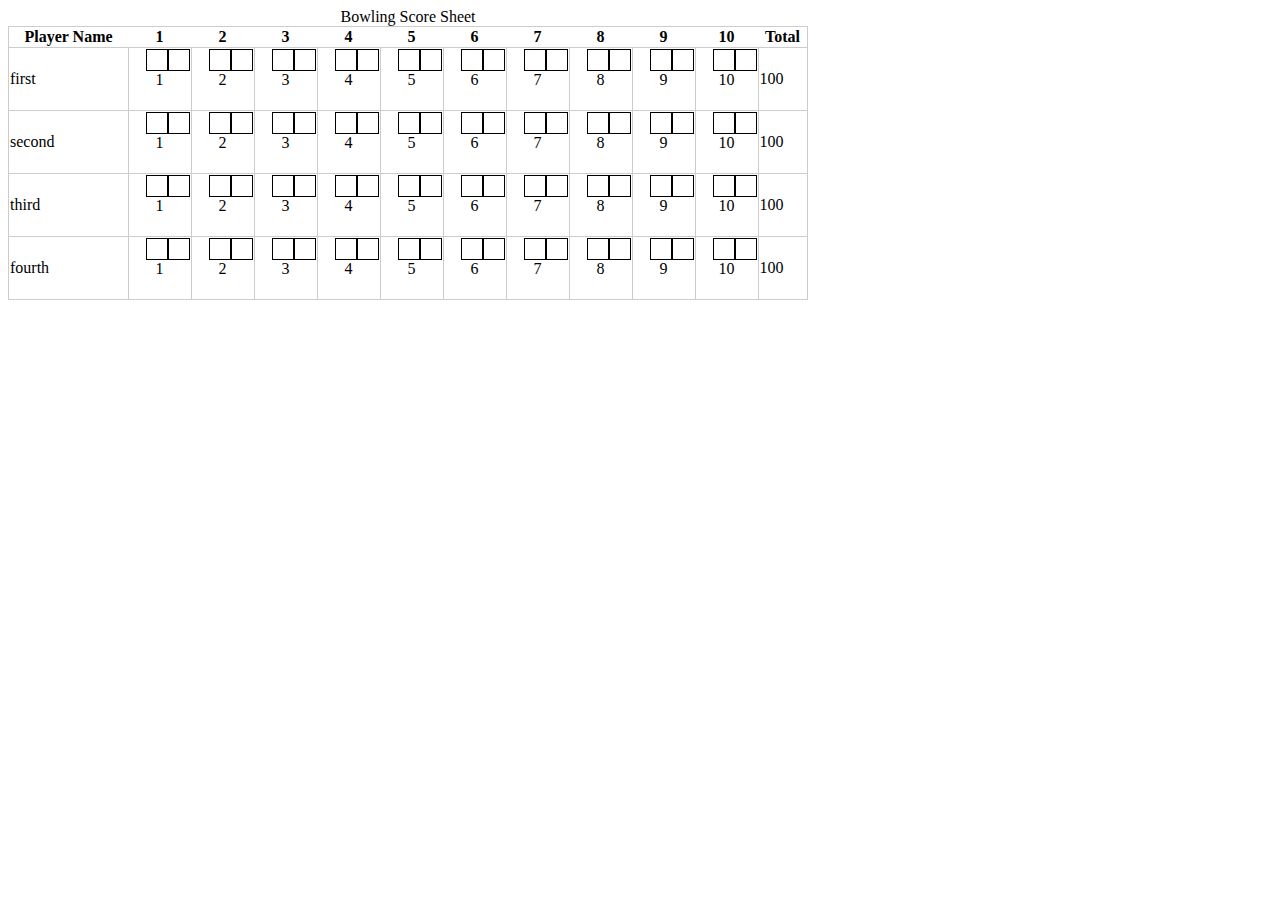
<file: app/index.html>
<!DOCTYPE html>
<html lang='en' data-ng-app='bowling'>
  <head>
    <title>bowling</title>
    <meta name='viewport' content='width=device-width, minimum-scale=1.0, initial-scale=1.0, user-scalable=yes'>
    <!--<link href='https://fonts.googleapis.com/css?family=Open+Sans' rel='stylesheet' type='text/css'>-->
    <!-- inject:head:js -->
    <!-- endinject -->
    <!-- inject:html -->
    <!-- endinject -->
    <!-- bower:css -->
    <!-- endbower -->
    <!-- inject:css -->
    <link rel="stylesheet" href="css/home/home.css">
    <link rel="stylesheet" href="css/home/modalform.css">
    <!-- endinject -->
  </head>
  <body>

    <div data-ui-view>

    </div>

    <!-- bower:js -->
    <script src="vendor/jquery/dist/jquery.js"></script>
    <script src="vendor/angular/angular.js"></script>
    <script src="vendor/angular-ui-router/release/angular-ui-router.js"></script>
    <!-- endbower -->
    <!-- inject:js -->
    <script src="js/services/services-module.js"></script>
    <script src="js/app-module.js"></script>
    <script src="js/services/player-factory.js"></script>
    <script src="js/services/game-factory.js"></script>
    <script src="js/home/home-module.js"></script>
    <script src="js/home/home-routes.js"></script>
    <script src="js/home/home-controller.js"></script>
    <script src="js/directives/directives-module.js"></script>
    <script src="js/directives/scorecell-directive.js"></script>
    <script src="js/directives/scorecard-directive.js"></script>
    <script src="js/app-routes.js"></script>
    <!-- endinject -->
  </body>
</html>
</file>
<file: app/css/home/home.css>
.clearfix {
  clear: both; }

.scorecard {
  width: 800px;
  border: solid #ccc 1px;
  border-collapse: collapse; }
  .scorecard tr {
    border: solid #ccc 1px; }
  .scorecard .frame {
    border: solid #ccc 1px;
    width: 60px;
    height: 60px;
    vertical-align: top;
    cursor: pointer; }
    .scorecard .frame .roll {
      border: solid black 1px;
      width: 20px;
      height: 20px;
      float: right;
      border-collapse: separate;
      text-align: center; }
    .scorecard .frame .score {
      text-align: center; }
</file>
<file: app/css/home/modalform.css>
#mask {
  background: #111;
  display: none;
  opacity: 0.4;
  left: 0;
  top: 0;
  width: 100%;
  height: 100%;
  position: fixed;
  z-index: 10; }

.scoreform {
  display: none;
  background: #eee;
  padding: 10px;
  border: 2px solid #ddd;
  font-size: 1.2em;
  position: absolute;
  z-index: 99999; }

fieldset {
  border: none; }

form label {
  display: block;
  padding-bottom: 7px; }

form input {
  background: #fff;
  padding: 6px 6px 4px;
  width: 200px; }
</file>
